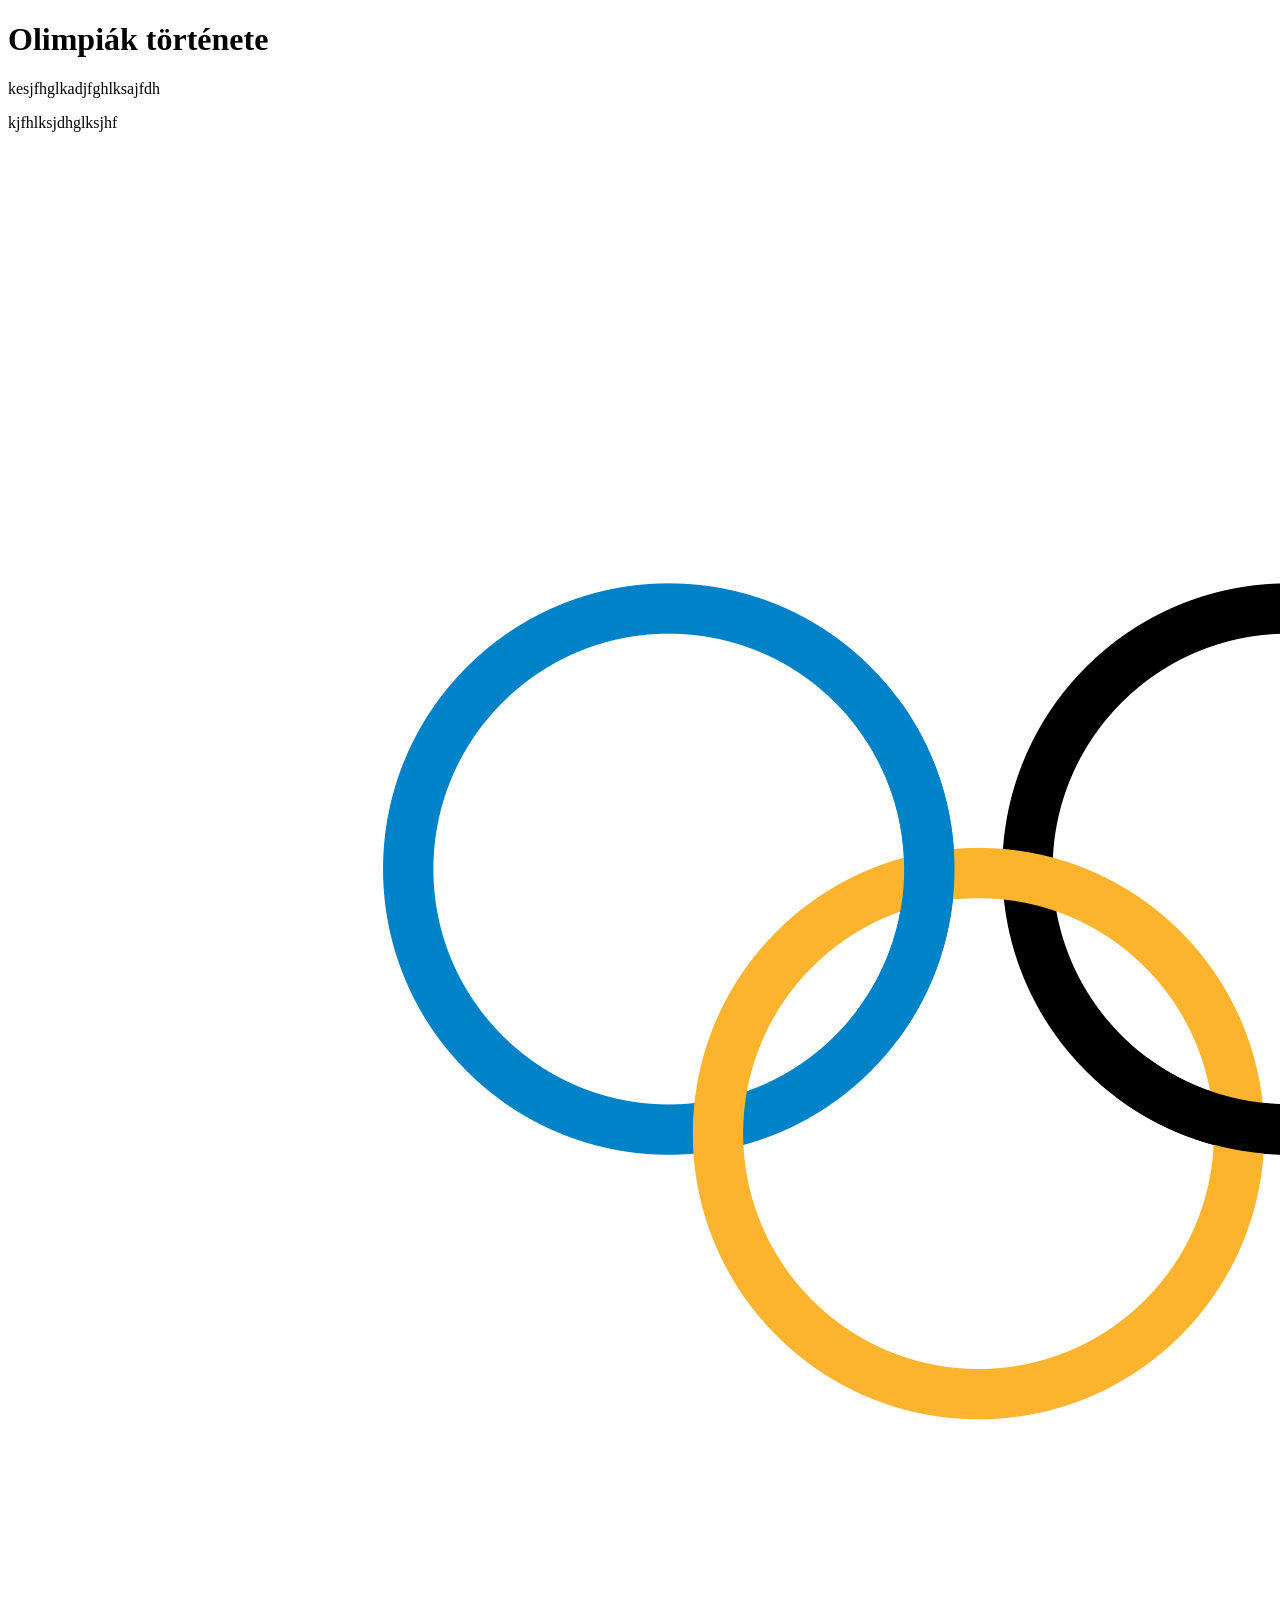
<file: index.html>
<!DOCTYPE html>
<html lang="hu">
<head>
    <meta charset="UTF-8">
    <meta name="viewport" content="width=device-width, initial-scale=1.0">
    <title>Olimpiák</title>
</head>
<body>
    <h1>Olimpiák története</h1>
    <p>kesjfhglkadjfghlksajfdh</p>
    <p>kjfhlksjdhglksjhf</p>
    <img src="Olympic_flag.svg.png" alt="zászló">
</body>
</html>
</file>
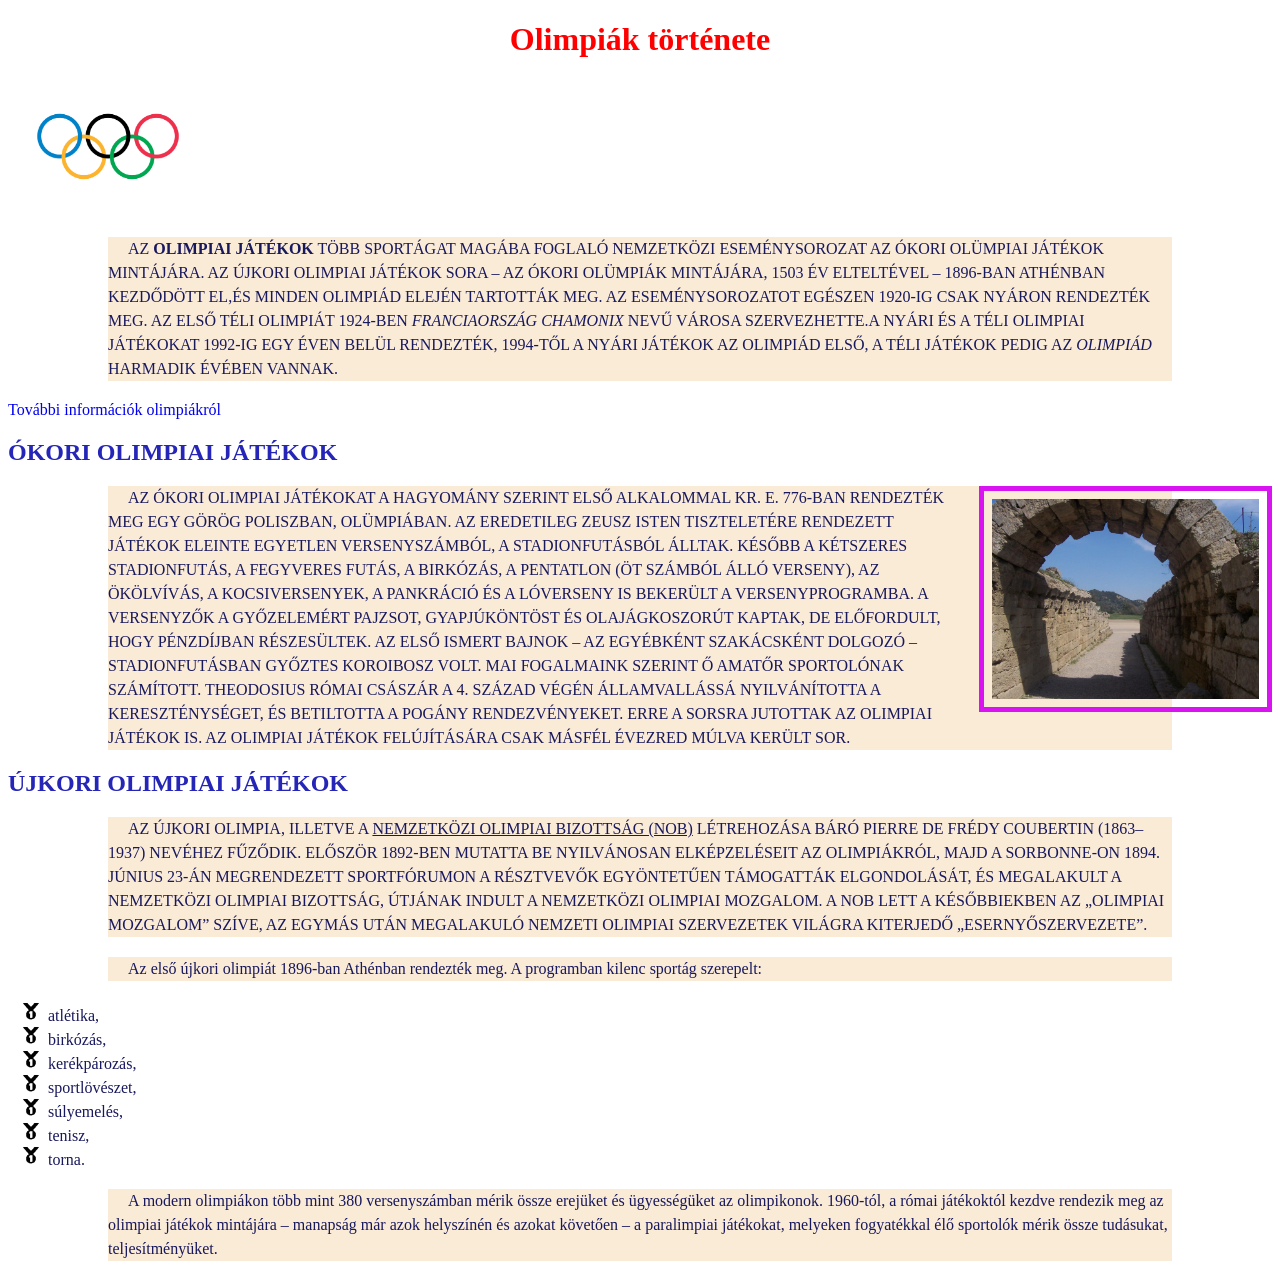
<file: index2.html>
<!DOCTYPE html>
<html lang="hu">
<head>
    <meta charset="UTF-8">
    <meta name="viewport" content="width=device-width, initial-scale=1.0">
    <title>Olimpiak</title>
    <link rel="stylesheet" href="style.css">
</head>
<body>
    <h1>Olimpiák története</h1>
    <img style="margin:auto; width:200px" src="Olympic_flag.svg.png" alt="zaszlo"  >
    <!--<b> félkövér tag, <strong> félkövér tag
        <em> dől betűs tag, <i> dőlt tag-->
    <p class="bekezdes">Az <b>olimpiai játékok</b> több sportágat magába foglaló nemzetközi eseménysorozat az ókori olümpiai játékok mintájára. Az újkori olimpiai játékok sora – az ókori olümpiák mintájára, 1503 év elteltével – 1896-ban Athénban kezdődött el,és minden olimpiád elején tartották meg. Az eseménysorozatot egészen 1920-ig csak nyáron rendezték meg. Az első téli olimpiát 1924-ben <em>Franciaország Chamonix</em> nevű városa szervezhette.A nyári és a téli olimpiai játékokat 1992-ig egy éven belül rendezték, 1994-től a nyári játékok az olimpiád első, a téli játékok pedig az <i>olimpiád</i> harmadik évében vannak.</p>
    <a href="https://hu.wikipedia.org/wiki/Olimpiai_j%C3%A1t%C3%A9kok" style="text-decoration: none;">További információk olimpiákról</a>

    <!--megjegyzés-->
    <h2>ÓKORI OLIMPIAI JÁTÉKOK</h2>
    
    <img id="bejarat" src="Toegang_stadion.jpg" alt="Stadion bejárat" title="Sadion bejárat">
    <p class="bekezdes">Az ókori olimpiai játékokat a hagyomány szerint első alkalommal Kr. e. 776-ban rendezték meg egy görög poliszban, Olümpiában. Az eredetileg Zeusz isten tiszteletére rendezett játékok eleinte egyetlen versenyszámból, a stadionfutásból álltak. Később a kétszeres stadionfutás, a fegyveres futás, a birkózás, a pentatlon (öt számból álló verseny), az ökölvívás, a kocsiversenyek, a pankráció és a lóverseny is bekerült a versenyprogramba. A versenyzők a győzelemért pajzsot, gyapjúköntöst és olajágkoszorút kaptak, de előfordult, hogy pénzdíjban részesültek. Az első ismert bajnok – az egyébként szakácsként dolgozó – stadionfutásban győztes Koroibosz volt. Mai fogalmaink szerint ő amatőr sportolónak számított. Theodosius római császár a 4. század végén államvallássá nyilvánította a kereszténységet, és betiltotta a pogány rendezvényeket. Erre a sorsra jutottak az olimpiai játékok is. Az olimpiai játékok felújítására csak másfél évezred múlva került sor.</p>

    <h2>ÚJKORI OLIMPIAI JÁTÉKOK</h2>
    <p class="bekezdes">Az újkori olimpia, illetve a <span id="NOB">Nemzetközi Olimpiai Bizottság (NOB)</span> létrehozása báró Pierre de Frédy Coubertin (1863–1937) nevéhez fűződik. Először 1892-ben mutatta be nyilvánosan elképzeléseit az olimpiákról, majd a Sorbonne-on 1894. június 23-án megrendezett sportfórumon a résztvevők egyöntetűen támogatták elgondolását, és megalakult a Nemzetközi Olimpiai Bizottság, útjának indult a Nemzetközi Olimpiai Mozgalom. A NOB lett a későbbiekben az „olimpiai mozgalom” szíve, az egymás után megalakuló nemzeti olimpiai szervezetek világra kiterjedő „esernyőszervezete”.</p> 

    <p>Az első újkori olimpiát 1896-ban Athénban rendezték meg. A programban kilenc sportág szerepelt:</p>
    <ul>
        <li>atlétika,</li>
        <li>birkózás,</li>
        <li>kerékpározás,</li>
        <li>sportlövészet,</li>
        <li>súlyemelés,</li>
        <li>tenisz,</li>
        <li>torna.</li>
    </ul>
    <p>A modern olimpiákon több mint 380 versenyszámban mérik össze erejüket és ügyességüket az olimpikonok. 1960-tól, a római játékoktól kezdve rendezik meg az olimpiai játékok mintájára – manapság már azok helyszínén és azokat követően – a paralimpiai játékokat, melyeken fogyatékkal élő sportolók mérik össze tudásukat, teljesítményüket.
</p>

</body>
</html>
</file>
<file: style.css>
body{
   color:aliceblue;
    /* background-image: url(zaszlo.jpg);
    background-size: cover;
    background-position:top; */


}

h1{
    color: rgb(255,0,0);
    text-align: center;
}
h2{
    color:rgb(37, 37, 184);
    font-weight: bold;
}

/* #okori{
    font-family: 'Franklin Gothic Medium', 'Arial Narrow', Arial, sans-serif;
    font-size: 150%;
    font-style: italic;
    text-align: justify;    dőlt betűs
    margin: 20px 100px 20px 100px;       fölső, jobb, alsó, bal
    font-variant: small-caps;           kiskapitális 
    line-height: 150%;           sorok magassága
    /* text-transform: capitalize; minden szó első betűje nagybetűs*/
    /* text-transform: lowercase;  minden kisbetűvel 
    text-transform: uppercase;  csupa nagybetűs

} */

#NOB{
    text-decoration:underline;
}

li{
    color: rgb(24, 24, 93);
    list-style-image: url("logo.png");
    
}
p{
    font-family: 'Times New Roman', Times, serif;
    /* text-align: justify; */
    color: rgb(24, 24, 93);
    line-height: 1.5;
    margin: 20px 100px 20px 100px;
    background-color: antiquewhite;
    text-indent: 20px;   /*első sor behúzása*/
    
}
#bejarat{
    height: 200px;
    float:right;
    border: 5px solid rgb(216, 20, 241);
    padding: 8px;
    /* margin-top: 20px; */
    margin-bottom: 20px;
    margin-left: 20px;
    /* margin-right: 20px; */

}
.bekezdes{
    text-transform: uppercase;
}
</file>
